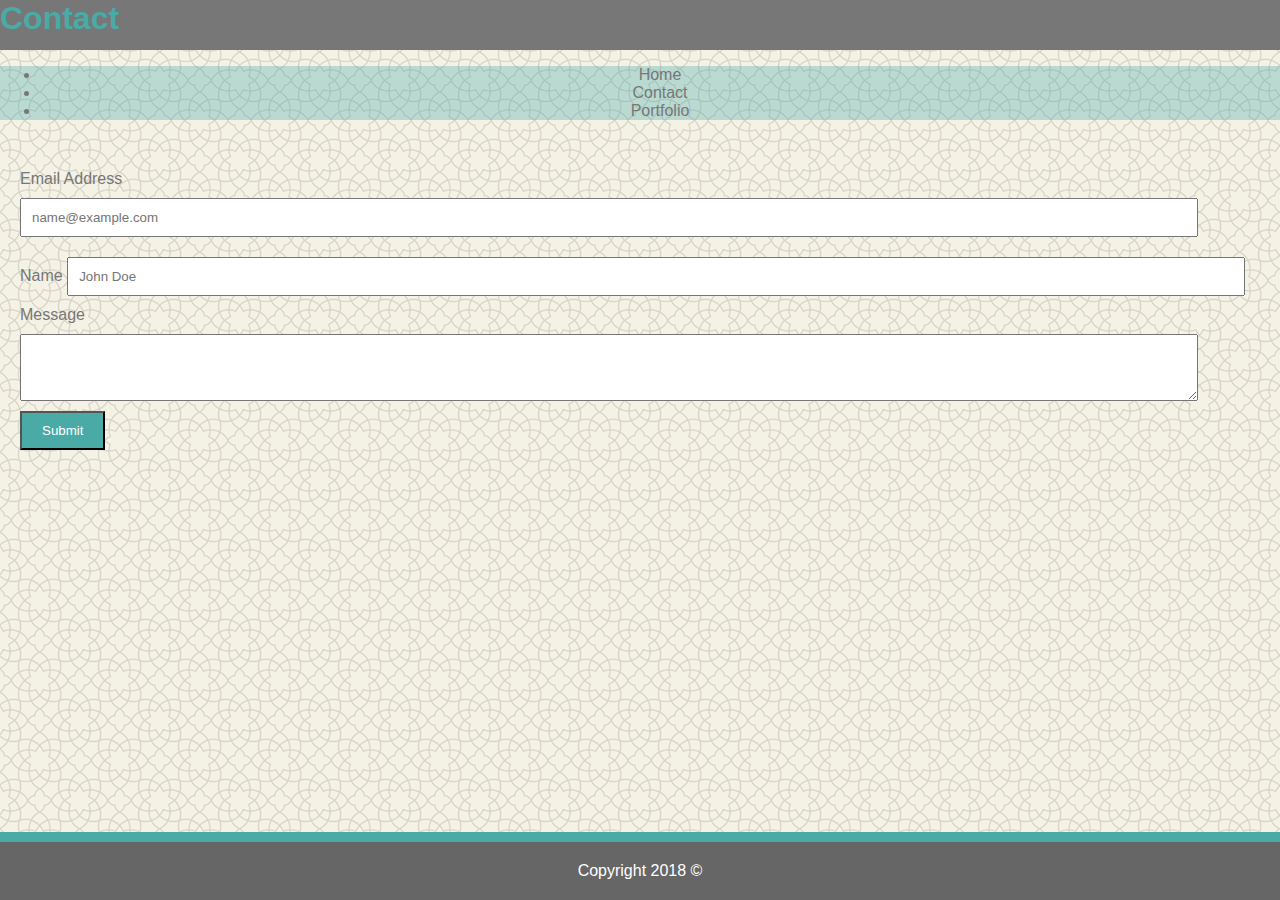
<file: contact.html>
<!DOCTYPE>
<html>
    <head>
        <title>Julian Rambob</title>
        <link rel="stylesheet" href="https://stackpath.bootstrapcdn.com/bootstrap/4.1.3/css/bootstrap.min.css" integrity="sha384-MCw98/SFnGE8fJT3GXwEOngsV7Zt27NXFoaoApmYm81iuXoPkFOJwJ8ERdknLPMO" crossorigin="anonymous">
        <link rel="stylesheet" href="./assets/css/style.css">
    </head>
    <body>
            <div class="jumbotron jumbotron-fluid">
                <div class="container">
                    <h1 class="display-4">Contact</h1>
                </div>
            </div>
            <div class="container-fluid">
                <ul class="nav justify-content-end">
                    <li class="nav-item">
                        <a class="nav-link active" href="index.html">Home</a>
                    </li>
                    <li class="nav-item">
                        <a class="nav-link" href="contact.html">Contact</a>
                    </li>
                    <li class="nav-item">
                        <a class="nav-link" href="portfolio.html">Portfolio</a>
                    </li>
                </ul>
            </div>

        <form>
            <div class="container">
                <div class="col-8-center">
                    <div class="form-group">
                        <label for="exampleFormControlInput1">Email Address</label>
                        <input type="email" class="form-control" id="exampleFormControlInput1" placeholder="name@example.com">
                    </div>
                    <div class="form-gorup">
                        <label for="name">Name</label>
                        <input type="name" class="form-control" id="names" placeholder="John Doe">
                    </div>
                    <div class="form-group">
                        <label for="exampleFormControlTextarea1">Message</label>
                        <textarea class="form-control" id="exampleFormControlTextarea1" rows="3"></textarea>
                    </div>
                    <button type="submit" class="btn btn-primary">Submit</button>
                </div>
                    
            </div>
        </form>
        <div class="footer">
                Copyright 2018 &copy;
        </div>


    </body>

</html>
</file>
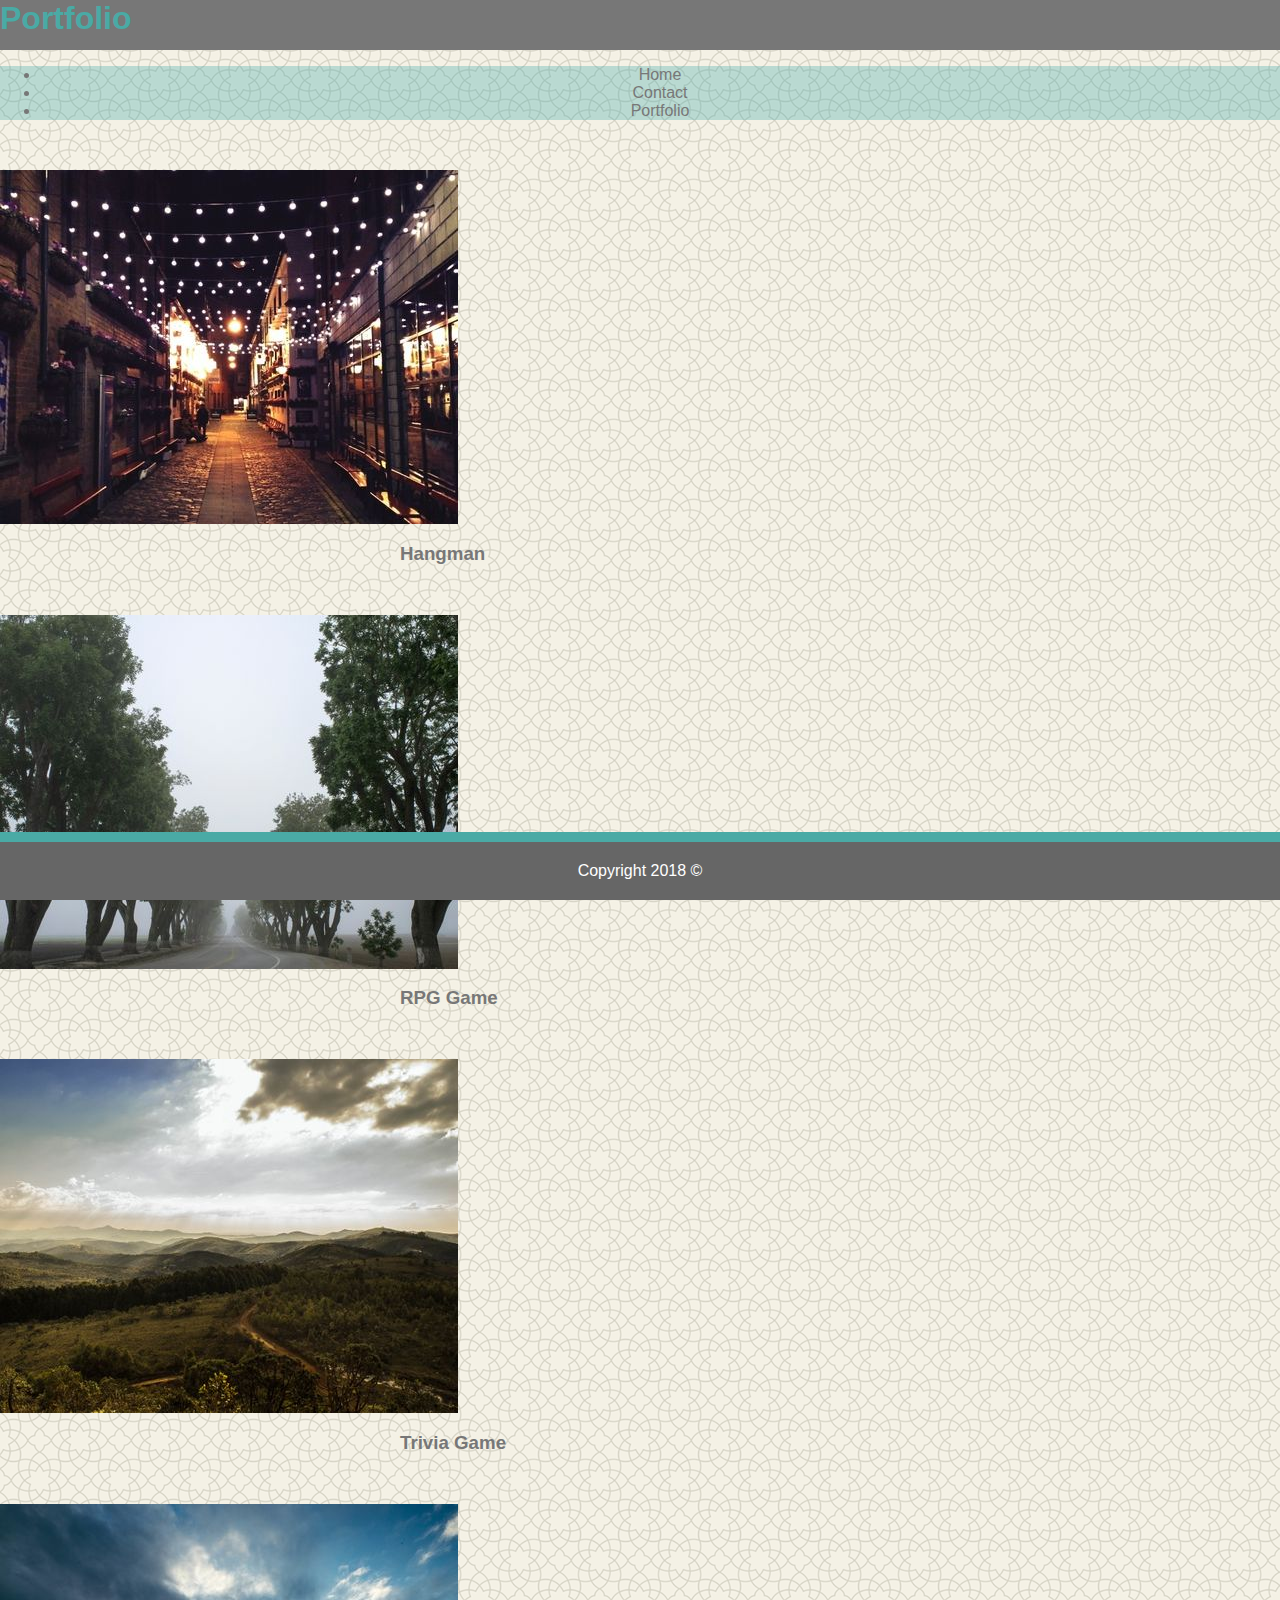
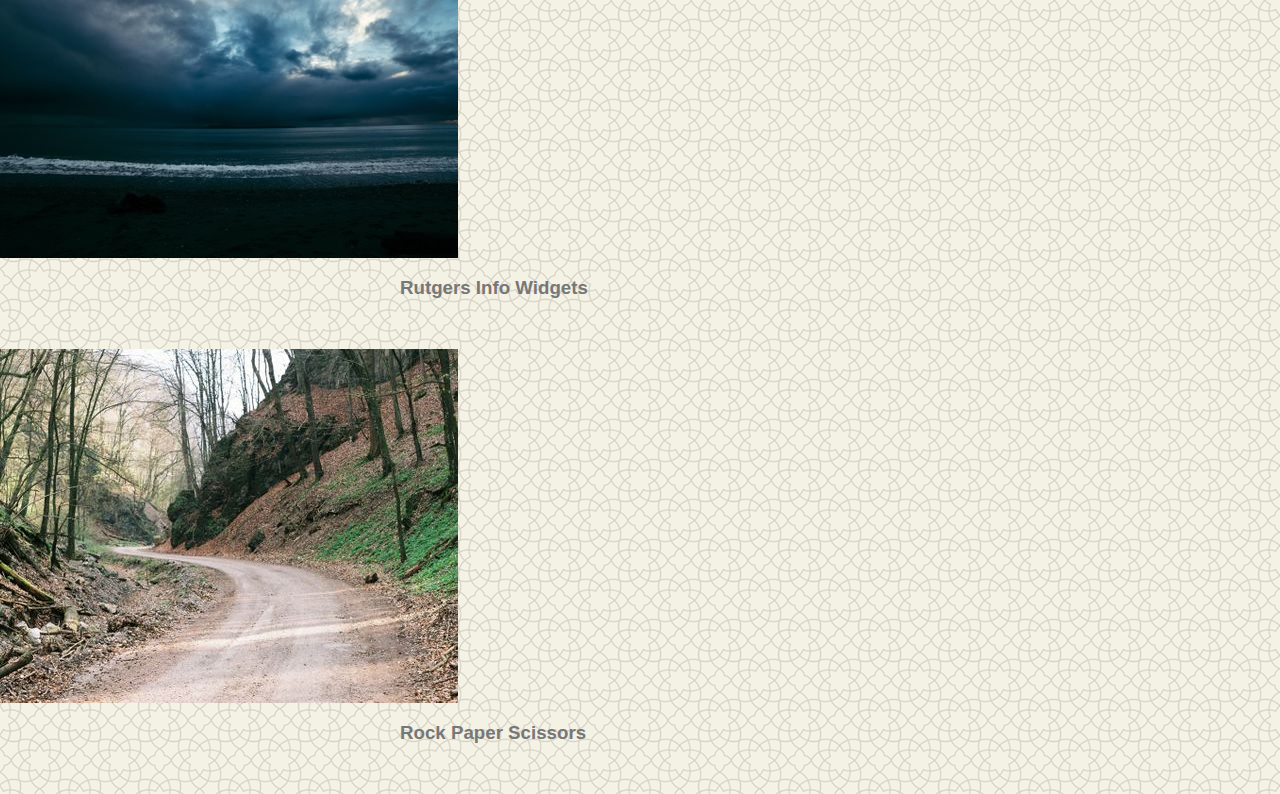
<file: portfolio.html>
<!DOCTYPE>
<html>
    <head>
        <title>Julian Rambob</title>
        <link rel="stylesheet" href="https://stackpath.bootstrapcdn.com/bootstrap/4.1.3/css/bootstrap.min.css" integrity="sha384-MCw98/SFnGE8fJT3GXwEOngsV7Zt27NXFoaoApmYm81iuXoPkFOJwJ8ERdknLPMO" crossorigin="anonymous">
        <link rel="stylesheet" href="./assets/css/style.css">
    </head>
    <body>
        <div class="jumbotron jumbotron-fluid">
            <div class="container">
              <h1 class="display-4">Portfolio</h1>
            </div>
        </div>
        <div class="container-fluid">
            <ul class="nav justify-content-end">
                <li class="nav-item">
                    <a class="nav-link active" href="index.html">Home</a>
                </li>
                <li class="nav-item">
                    <a class="nav-link" href="contact.html">Contact</a>
                </li>
                <li class="nav-item">
                    <a class="nav-link" href="portfolio.html">Portfolio</a>
                </li>
            
            </ul>
        </div>
        <div class="container">
            <div id="carouselExampleControls" class="carousel slide" data-ride="carousel">
                <div class="carousel-inner">
                    <div class="carousel-item active">
                        <img src="./assets/images/picsum1.jpg" alt="hangman">
                        <div class="carousel-caption d-none d-md-block">
                            <h3>Hangman</h3>
                        </div>
                    </div>
                    <div class="carousel-item active">
                        <img src="./assets/images/picsum2.jpg" alt="rpgGame">
                        <div class="carousel-caption d-none d-md-block">
                            <h3>RPG Game</h3>
                        </div>
                    </div>
                    <div class="carousel-item active">
                        <img src="./assets/images/picsum3.jpg" alt="triviaGame">
                        <div class="carousel-caption d-none d-md-block">
                            <h3>Trivia Game</h3>
                        </div>
                    </div>
                    <div class="carousel-item active">
                        <img src="./assets/images/picsum4.jpg" alt="rutgersWidgets">
                        <div class="carousel-caption d-none d-md-block">
                            <h3>Rutgers Info Widgets</h3>
                        </div>
                    </div>
                    <div class="carousel-item active">
                        <img src="./assets/images/picsum5.jpg" alt="rps">
                        <div class="carousel-caption d-none d-md-block">
                            <h3>Rock Paper Scissors</h3>
                        </div>
                    </div>
                </div>
            </div>        
        </div>
        
        <div class="footer">
                Copyright 2018 &copy;
        </div>


    </body>

</html>
</file>
<file: assets/css/style.css>
body{
    color:#777777;
    font-family: Arial, Helvetica, sans-serif;
    background-image: url(oriental/oriental.png);
    padding:0px;
    margin: 0px;
}
a{
    text-decoration: none;
    color: #777777;
}
li{
    display: list-item;
    text-align: center;
}
*{
    box-sizing: border-box;
}
p{
    margin: 20px;
}
form{
    display: block;
    margin:20px;
}
input{
    width: 95%;
    margin: 10px 0 10px 0;
    padding: 10px;
}
textarea{
    width: 95%;
    margin: 10px 0 10px 0;
    padding: 10px;
}
.btn{
    background-color: #4aaaa5;
    padding: 10px 20px 10px 20px;
    color: #ffffff;
    margin-bottom: 100px;
}
h3{
    color: #777777;
}
h1{
    color:#4aaaa5;
    background-color: none;
    text-align: left;
}
.jumbotron{
    background-color: #777777;
    margin:0;
    height: 50px;
}
.footer{
    background-color: #666666;
    border-top: 10px solid #4aaaa5;
    position: fixed;
    bottom: 0;
    width: 100%;
    padding: 20px;
    text-align: center;
    color: #ffffff;
    z-index: 9999;
}
.container-fluid{
    background-color: #4aa5;
    margin-bottom: 50px;
}
.carousel-item{
    margin-bottom: 50px;
}
.carousel-caption{
    margin-left: 400px;
    text-align: left;
}
</file>
